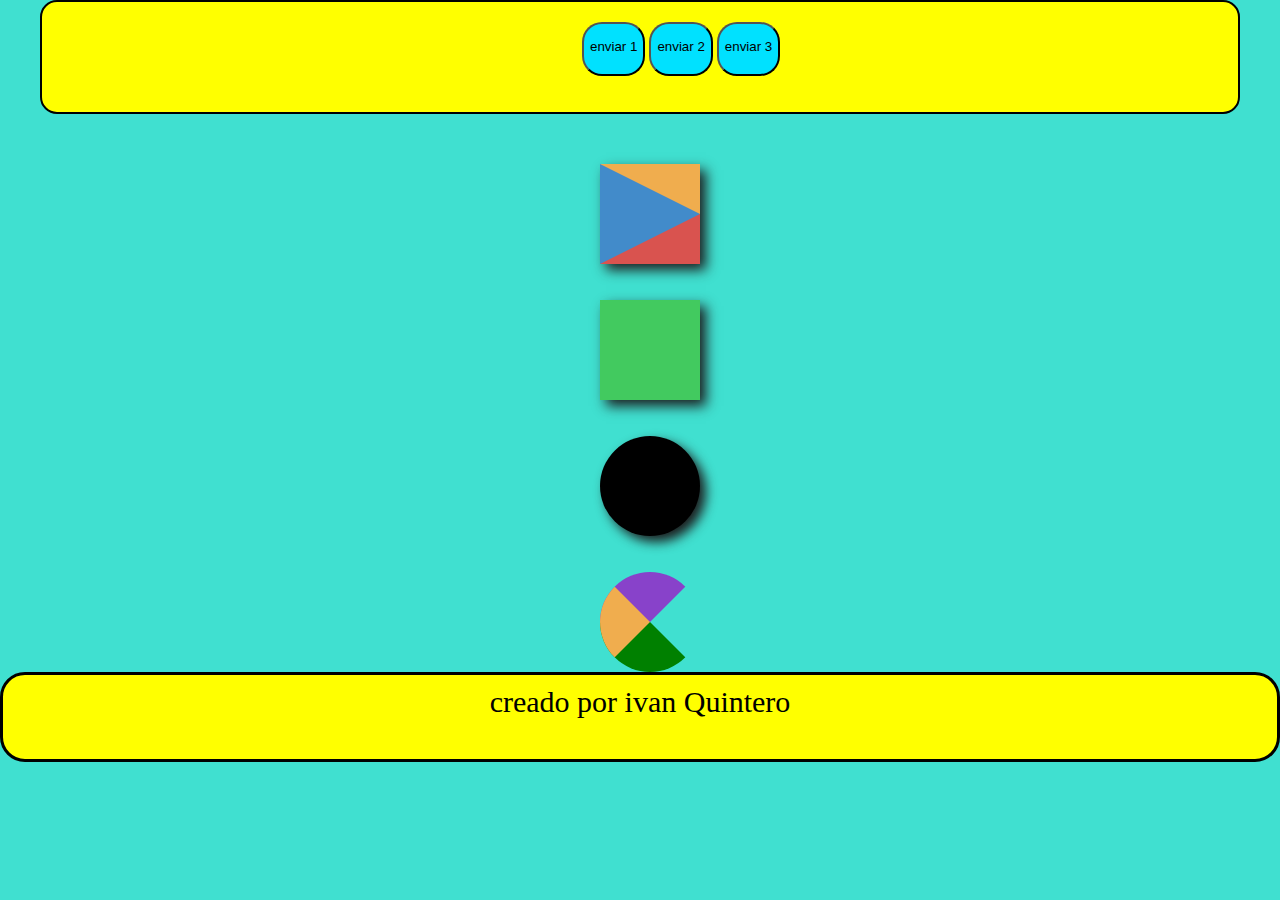
<file: index.html>
<!DOCTYPE html>
<html lang="en">
<head>
    <meta charset="UTF-8">
    <meta http-equiv="X-UA-Compatible" content="IE=edge">
    <meta name="viewport" content="width=device-width, initial-scale=1.0">
    <title>trabajo </title>
    <link rel="stylesheet" type="text/css" href="./css/estilos.css">
</head>
<body>
    <nav class="menu">
       <div class="container">
        <ul>
            
            
           <button > 
          <a href="./enviar1.html">  enviar 1 </a>
            
        </button> 

        <button >  
             <a href="./enviar2.html"> enviar 2 </a> 
          
        </button> 
    <button >    </a>  
         <a href="./enviar3.html">enviar 3 </a> 
        
    </button>     
            </div>
    </nav>
    <div class="cuadrado"> </div>
    <br><br>
        <div class="cuadrada" ></div>
        <br><br> 
         <div class="circulo"> 
        </div><br> <br> <div class="circulito">
    </div> 
    <footer class="footer"><p>creado por ivan Quintero
    </p> </footer>  
</body>
</html>
</file>
<file: css/estilos.css>
*{ margin-top: 0px;
    margin-left: 0px;
margin-right: 0px;

}
body{

    background-color: turquoise;
}
.cuadrado {
    width: 0; 
    height: 0; 
    border-left: 100px solid #428bca;
    border-top: 50px solid #f0ad4e;
    border-bottom: 50px solid #d9534f;
    margin-top: 50px;
    margin-left: 600px;
    box-shadow:  6px 6px 12px rgb(29, 30, 31);
    
}

.circulo {
    width: 100px;
    height: 100px;

    border-radius: 50%;
    background: black;
    
    margin-left: 600px;
    box-shadow:  6px 6px 12px rgb(29, 30, 31);
    
}

.container {
background-color: yellow;

}
.cuadrada {
    width: 100px; 
    height: 100px; 
    background: #42ca5f;
    margin-left: 600px; 
    box-shadow:  6px 6px 12px rgb(29, 30, 31);
}
.circulito{  width:0;
    height:0;
    border-right: 50px solid transparent;
    border-top: 50px solid #8842ca;
    border-left: 50px solid #f0ad4e;
    border-bottom: 50px solid green;
    
    border-radius: 100%
    ;
    margin-left: 600px;
    
    

}
.menu{
background-color:rgb(255, 255, 0);
border-radius: 17px;
border: 2px solid ;
padding-left: 500px;
padding-top: 20px;
padding-bottom: 20px;

margin-right: 40px;
margin-left: 40px;



}

.footer{
background-color: rgb(255, 255, 0);
text-align: center
;

padding-bottom: 10px;
padding-top: 10px;
font-size: 30px ;
border-radius: 25px;
border:solid black ;


}
.menu button{ 
   text-decoration: none;
    
    padding-top: 15px;

    padding-bottom: 20px;
    background-color: rgb(0, 225, 255);
    border-radius: 20px;
}
.menu a{
text-align: center;
text-decoration: none;
color: black;



}
</file>
